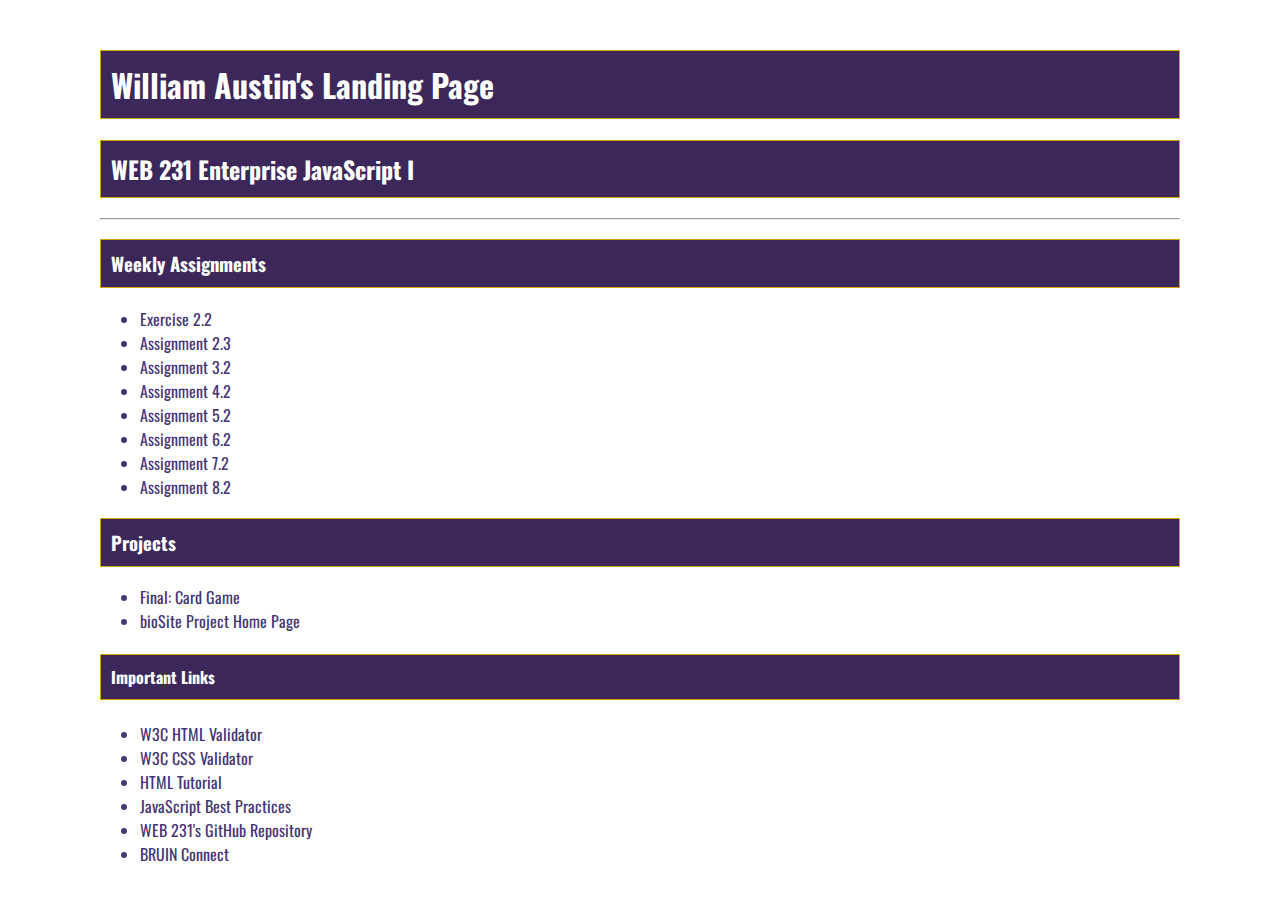
<file: index.html>
<!--
    Title: index.html
    Author: William John Austin
    Date: 01/10/2023
    Description: Landing Page for WEB 231 
-->
<!DOCTYPE html>
<html lang="en">
    <head>
        <title>WEB 231 - Enterprise JavaScript I</title>
        <link href="site.css" type="text/css" rel="stylesheet">
        <link href="https://fonts.googleapis.com/css2?family=Oswald:wght@300;400;500;700&display=swap" rel="stylesheet">
    </head>
<body>
<div id="container">
    <h1>William Austin's Landing Page</h1>
    <h2> WEB 231 Enterprise JavaScript I</h2>
    <hr>
    <h3>Weekly Assignments</h3>
        <ul>
            <li><a href="week-2/Austin-exercise2.html">Exercise 2.2</a></li>
            <li><a href="week-2/Austin-payroll.html">Assignment 2.3</a></li>
            <li><a href="week-3/Austin-temp-conversion.html">Assignment 3.2</a></li>
            <li><a href="week-4/Austin-number-game.html">Assignment 4.2</a></li>
            <li><a href="week-5/Austin-sequence-game.html">Assignment 5.2</a></li>
            <li><a href="week-6/Austin-in-n-out-books.html">Assignment 6.2</a></li>
            <li><a href="week-7/Austin-javazon.html">Assignment 7.2</a></li>
            <li><a href="week-8/Austin-alphabet-game.html">Assignment 8.2</a></li>
        </ul>
    <h3>Projects</h3>
        <ul>
            <li><a href="week-9/Austin-card-game.html">Final: Card Game</a></li>
            <li><a href="../bioSite/index.html">bioSite Project Home Page</a></li>
        </ul>
    <h4>Important Links</h4>
        <ul>
            <li><a href="https://validator.w3.org/">W3C HTML Validator</a></li>
            <li><a href="http://jigsaw.w3.org/css-validator/">W3C CSS Validator</a></li>
            <li><a href="https://www.w3schools.com/html/">HTML Tutorial</a></li>
            <li><a href="https://www.w3schools.com/js/js_best_practices.asp">JavaScript Best Practices</a></li>
            <li><a href="https://github.com/buwebdev/web-231">WEB 231's GitHub Repository</a></li>
            <li><a href="https://bruinconnect.bellevue.edu/">BRUIN Connect</a></li>  
        </ul>
</div>
</body>
</file>
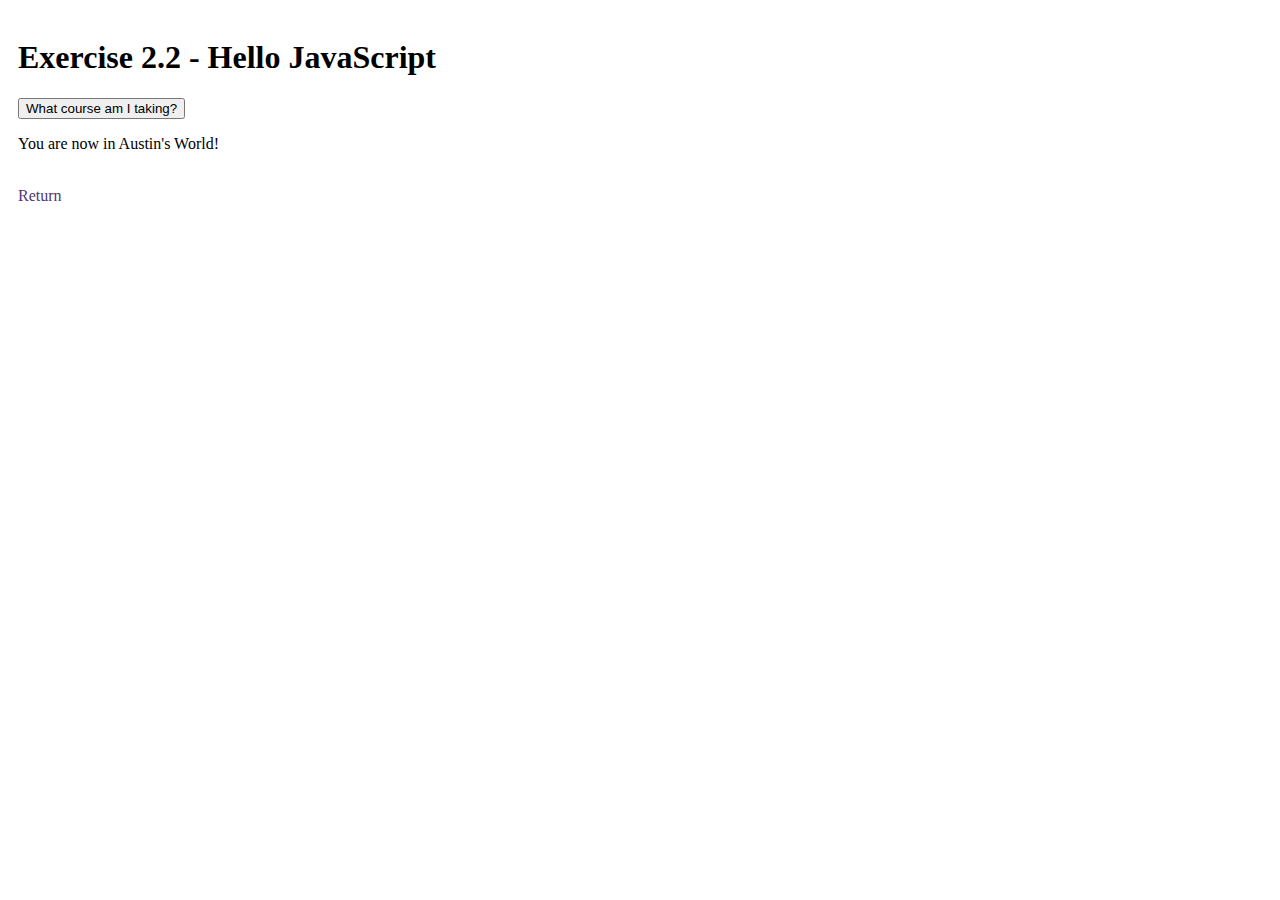
<file: week-2/Austin-exercise2.html>
<!--
    Title: Austin-exercise2.html
    Author: William John Austin
    Date: 01/10/2023
    Description: JavaScript Intro Exercise for Web 231
-->
<!DOCTYPE html>
<html lang="en">

    <head>
        <title>WEB 231 - Enterprise JavaScript I</title>

        <!--CSS stylesheet-->
        <link href="../global.css" type="text/css" rel="stylesheet">

        <!--Font Family-->
        <link href="https://fonts.googleapis.com/css2?family=Oswald:wght@300;400;500;700&display=swap" rel="stylesheet">

    </head>
    <body>
        <div id="container">
            <h1 class="app-header">Exercise 2.2 - Hello JavaScript</h1>

            <!--Button-->
            <button id="btnMyCourse" onclick="myFunction()">What course am I taking?</button><br>
            <script>
                function myFunction() {alert("Web 231 - Enterprise JavaScript I")}
            </script>

            <!--JavaScript Bound Paragraph-->
            <p id="txtMyWorld"></p><br>
            <script>
                document.getElementById("txtMyWorld").innerHTML="You are now in Austin's World!";
            </script>

            <!--Back to Landing-->
            <a href="../index.html" class="return-home">Return</a>
        </div>
    </body>
</html>
</file>
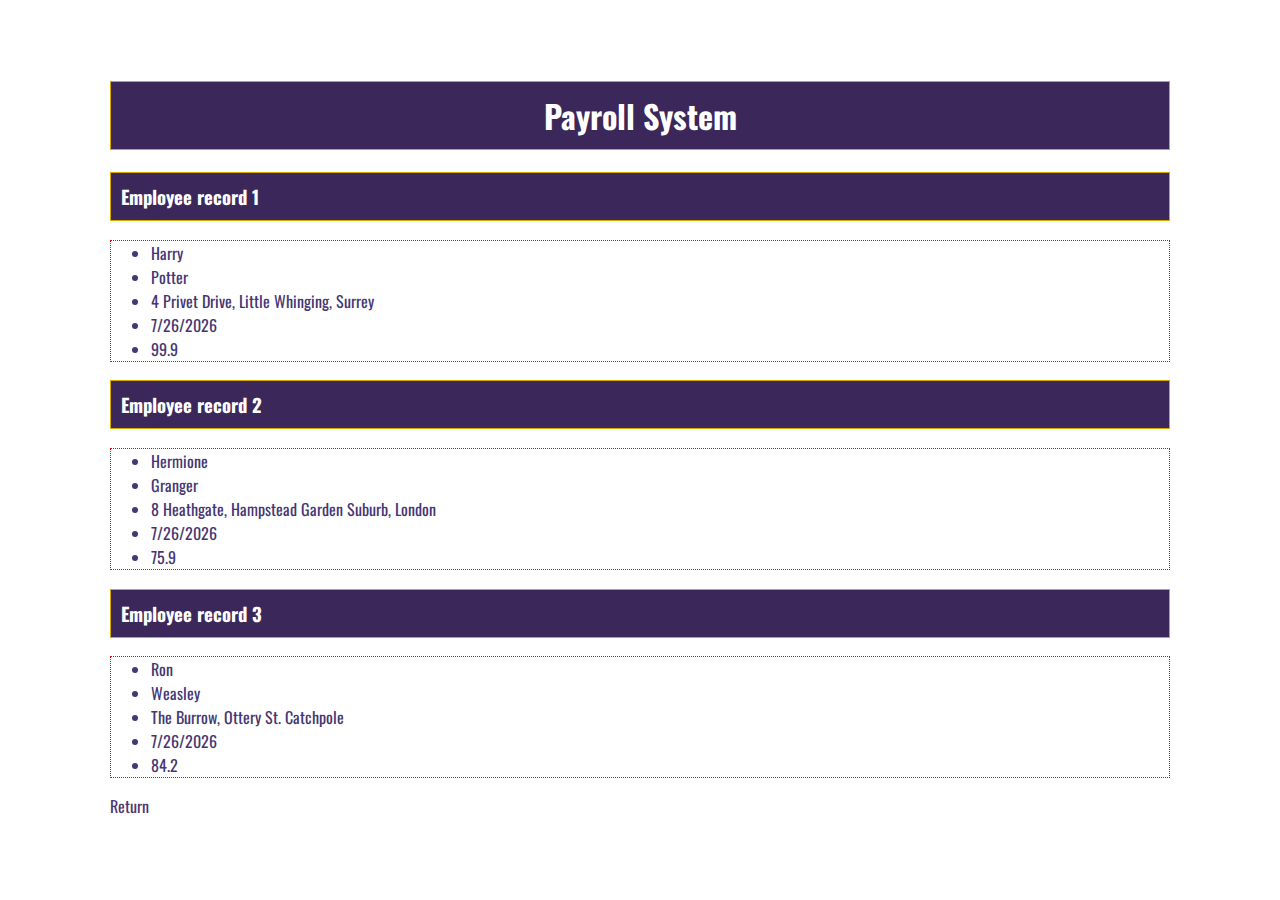
<file: week-2/Austin-payroll.html>
<!--
    Title: payroll.html
    Author: William John Austin
    Date: 01/10/2023
    Description: Payroll Page Exercise for Web 231
-->
<!DOCTYPE html>
    <html lang="en">
        <head>
            <title>WEB 231 - Enterprise JavaScript I</title>

         <!--CSS stylesheets-->
            <link href="../global.css" type="text/css" rel="stylesheet">
            <link href="../site.css" type="text/css" rel="stylesheet">
            <link href="Austin-payroll.css" type="text/css" rel="stylesheet">

         <!--Font Family-->
            <link href="https://fonts.googleapis.com/css2?family=Oswald:wght@300;400;500;700&display=swap" rel="stylesheet">
        </head>
         

        <body>
            <div id="container">
                <h1 class="app-header">Payroll System</h1>
                <h3 id="txtEmployee1">Employee record 1</h3>
                    <ul>
                        <li id="txtFirstNameHarry"></li>
                        <li id="txtLastNamePotter"></li>
                        <li id="txtAddressHarry"></li>
                        <li id="txtHireDateHarry"></li>
                        <li id="txtPayRateHarry"></li>
                    </ul>
                <h3 id="txtEmployee2">Employee record 2</h3>
                    <ul>
                        <li id="txtFirstNameHermione"></li>
                        <li id="txtLastNameGranger"></li>
                        <li id="txtAddressHermione"></li>
                        <li id="txtHireDateHermione"></li>
                        <li id="txtPayRateHermione"></li>
                    </ul>
                <h3 id="txtEmployee3">Employee record 3</h3>
                    <ul>
                        <li id="txtFirstNameRon"></li>
                        <li id="txtLastNameWeasley"></li>
                        <li id="txtAddressRon"></li>
                        <li id="txtHireDateRon"></li>
                        <li id="txtPayRateRon"></li>
                    </ul>

         <!--JavaScript-->
                    <script>

                        // variables
                        let firstName = "Harry";
                        let lastName = "Potter";
                        let address = "4 Privet Drive, Little Whinging, Surrey";
                        let hireDate = new Date().toLocaleDateString("en-US");
                        let payRateTotal = 99.88;
                        let payRate = payRateTotal.toFixed(1);
                        let firstNameHG = "Hermione";
                        let lastNameHG = "Granger";
                        let addressHG = "8 Heathgate, Hampstead Garden Suburb, London";
                        let hireDateHG = new Date().toLocaleDateString("en-US");
                        let payRateTotalHG = 75.86;
                        let payRateHG = payRateTotalHG.toFixed(1);
                        let firstNameRW = "Ron";
                        let lastNameRW = "Weasley";
                        let addressRW = "The Burrow, Ottery St. Catchpole";
                        let hireDateRW = new Date().toLocaleDateString("en-US");
                        let payRateTotalRW = 84.23;
                        let payRateRW = payRateTotalRW.toFixed(1);

                        // output
                        document.getElementById("txtFirstNameHarry").innerHTML=firstName;
                        document.getElementById("txtLastNamePotter").innerHTML=lastName;
                        document.getElementById("txtAddressHarry").innerHTML=address;
                        document.getElementById("txtHireDateHarry").innerHTML=hireDate;
                        document.getElementById("txtPayRateHarry").innerHTML=payRate;
                        document.getElementById("txtFirstNameHermione").innerHTML=firstNameHG;
                        document.getElementById("txtLastNameGranger").innerHTML=lastNameHG;
                        document.getElementById("txtAddressHermione").innerHTML=addressHG;
                        document.getElementById("txtHireDateHermione").innerHTML=hireDateHG;
                        document.getElementById("txtPayRateHermione").innerHTML=payRateHG;
                        document.getElementById("txtFirstNameRon").innerHTML=firstNameRW;
                        document.getElementById("txtLastNameWeasley").innerHTML=lastNameRW;
                        document.getElementById("txtAddressRon").innerHTML=addressRW;
                        document.getElementById("txtHireDateRon").innerHTML=hireDateRW;
                        document.getElementById("txtPayRateRon").innerHTML=payRateRW;
                    </script>

         <!--Back to Landing-->
                <a href="../index.html" class="return-home">Return</a>
            </div>
        </body>
</html>
</file>
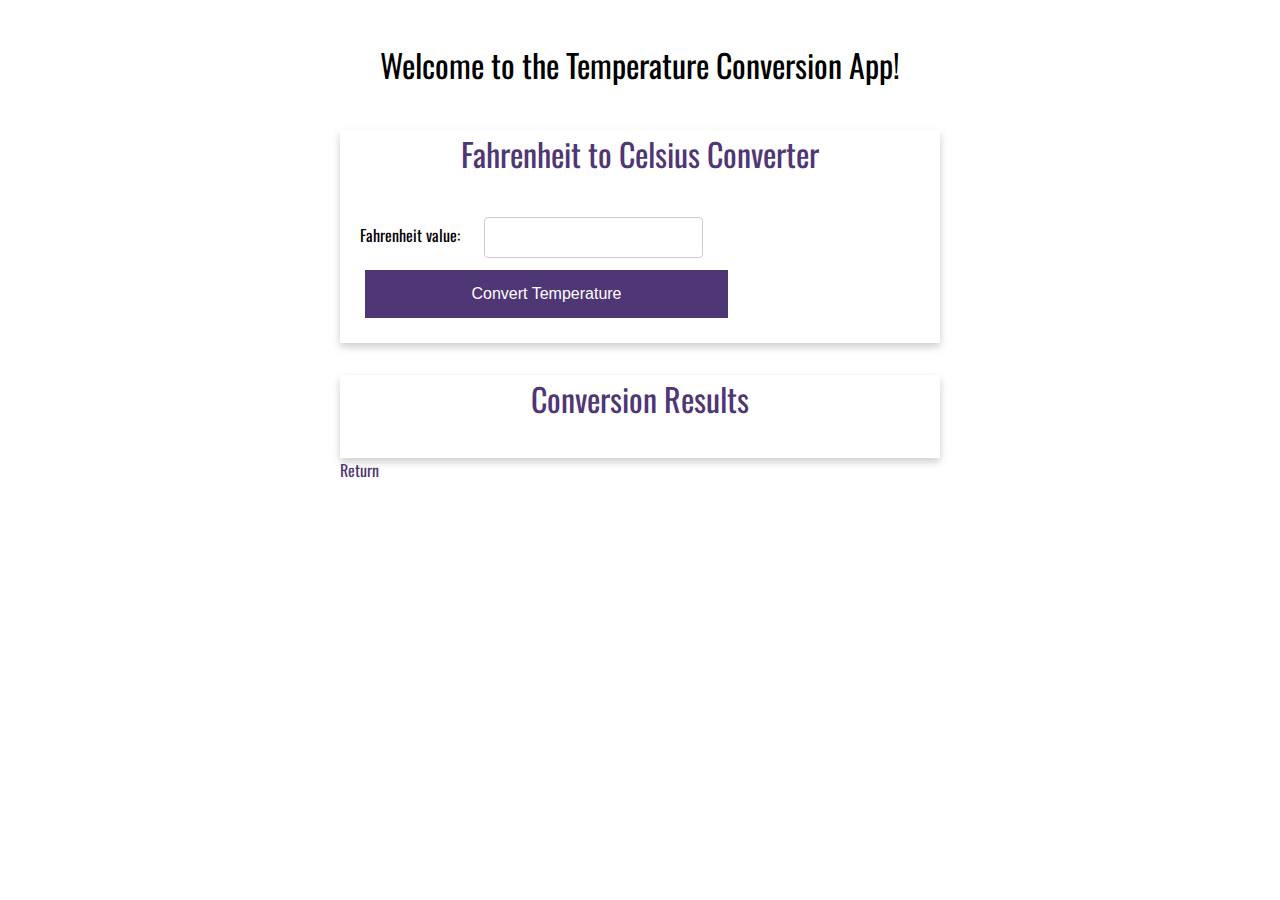
<file: week-3/Austin-temp-conversion.html>
<!--
    Title: temp-conversion.html
    Author: William John Austin
    Date: 01/16/2023
    Description: Temperature Conversion Exercise for Web 231
-->
<!DOCTYPE html>
    <html lang="en">
        <head>
            <title>WEB 231 - Enterprise JavaScript I</title>

         <!--CSS stylesheets-->
            <link href="../global.css" type="text/css" rel="stylesheet">
            <link href="../site.css" type="text/css" rel="stylesheet">
            <link href="Austin-temp-conversion.css" type="text/css" rel="stylesheet">

         <!--Font Family-->
            <link href="https://fonts.googleapis.com/css2?family=Oswald:wght@300;400;500;700&display=swap" rel="stylesheet">
        </head>

        
        <body>
            <div id="container">
                <h1 class="app-header">Welcome to the Temperature Conversion App!</h1>

        <!--First Card:Input (Fahrenheit)-->
                <div id="card">
                    <p id="card-title">Fahrenheit to Celsius Converter</p>
                    <div id="form">
                        <label for="txtFahrenheit" id="form-field">Fahrenheit value:</label>
                        <input type="text" class ="input" id="txtFahrenheit" name="temperature"><br>
                        <button onclick="myFunction()" id="btn">Convert Temperature</button>
                    </div>
                </div>

        <!--Second Card:Output (Celcius)-->
                <div id="card">
                    <p id="card-title">Conversion Results</p>
                    <div id="card-contents"></div>
                </div>

        <!--JavaScript-->
                <script>
                    function myFunction(){

                        //Variables
                        let fahrenheit = document.getElementById("txtFahrenheit").value;
                        let celsius = ((parseFloat(fahrenheit) - 32)/1.8).toFixed(2);

                        //Output
                        document.getElementById("card-contents").innerHTML = celsius
                     }
                </script>

        <!--Back to Landing-->
                <a href="../index.html" class="return-home">Return</a>
            </div>
        </body>
    </html>
</file>
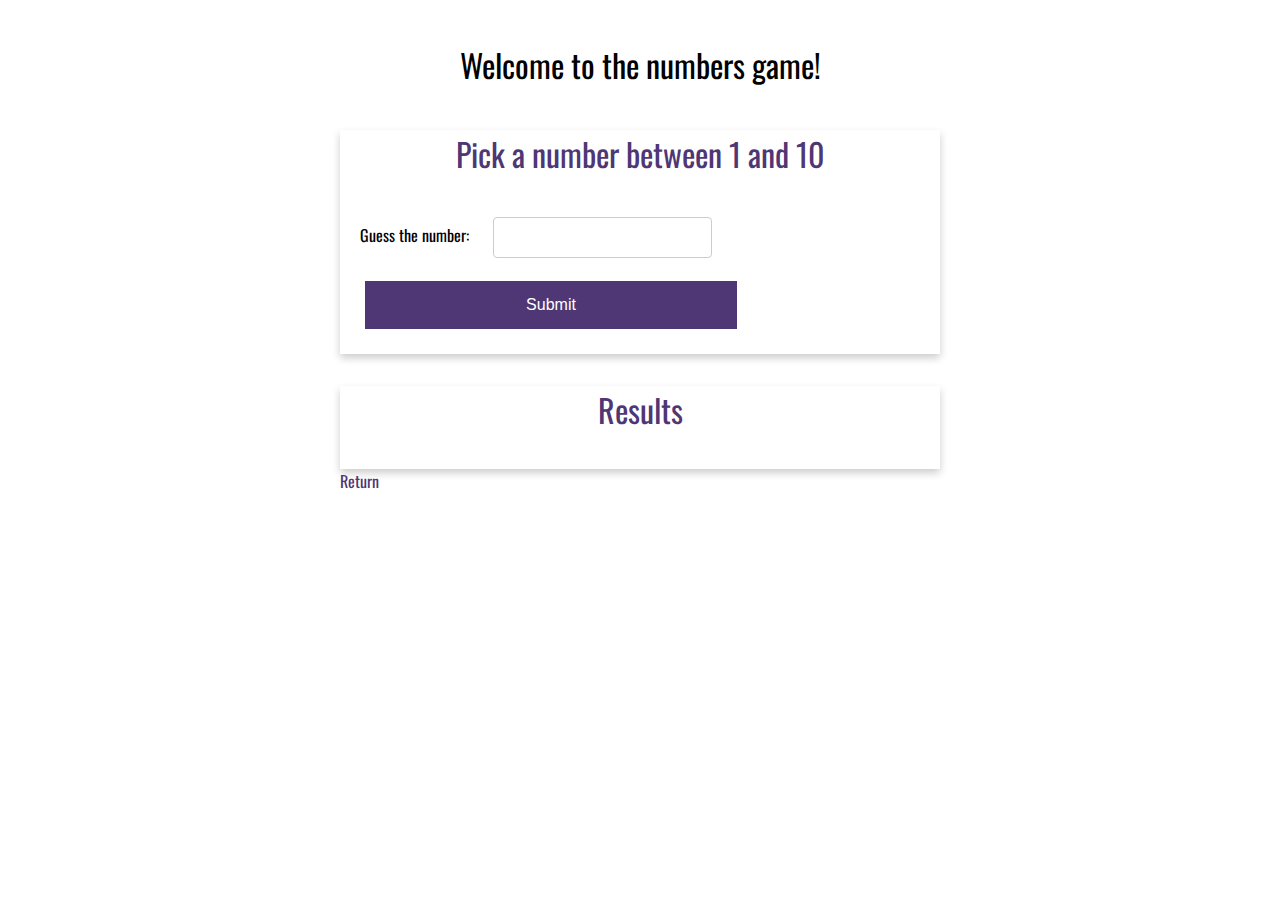
<file: week-4/Austin-number-game.html>
<!--
    Title: Austin-number-game.html
    Author: William John Austin
    Date: 01/24/2023
    Description: Number Game for Web 231
-->
<!DOCTYPE html>
    <html lang="en">
        <head>
            <title>WEB 231 - Enterprise JavaScript I</title>

         <!--CSS stylesheets-->
            <link href="../global.css" type="text/css" rel="stylesheet">
            <link href="../site.css" type="text/css" rel="stylesheet">
            <link href="Austin-number-game.css" type="text/css" rel="stylesheet">

         <!--Font Family-->
            <link href="https://fonts.googleapis.com/css2?family=Oswald:wght@300;400;500;700&display=swap" rel="stylesheet">
        </head>

        <body>
            <div id="container">
                <h1 class="app-header">Welcome to the numbers game!</h1>

        <!--First Card:Input (Guess)-->
                <div id="card">
                    <p id="card-title">Pick a number between 1 and 10</p>
                    <div id="form">
                        <label for="txtMyNumber" id="form-field">Guess the number:</label>
                        <input type="text" class ="input" id="txtMyNumber" name="number"><br>
                        <button onclick="myFunction()" id="btnSubmit">Submit</button>
                    </div>
                </div>

        <!--Second Card:Output (Did you guess correctly?)-->
                <div id="card">
                    <p id="card-title">Results</p>
                    <div id="card-contents"></div>
                </div>

        <!--JavaScript-->
                <script>
                    const rnd = Math.floor ((Math.random() * 10) + 1); //generates a random number between 1 and 10  
                    function myFunction(){

                        //Variables
                        let myNumber = document.getElementById("txtMyNumber").value;
                        let results;
                        if (myNumber>rnd) {
                                results = "The number is less than " + myNumber;
                            }
                        else if (myNumber<rnd) {
                                results = "The number is greater than " + myNumber;
                            }
                        else if (myNumber==rnd) {
                                results = "Congratulations! You picked the correct number"
                            }

                        //Output
                        document.getElementById("card-contents").innerHTML = results
                     }
                </script>

        <!--Back to Landing-->
                <a href="../index.html" class="return-home">Return</a>
            </div>
        </body>
    </html>
</file>
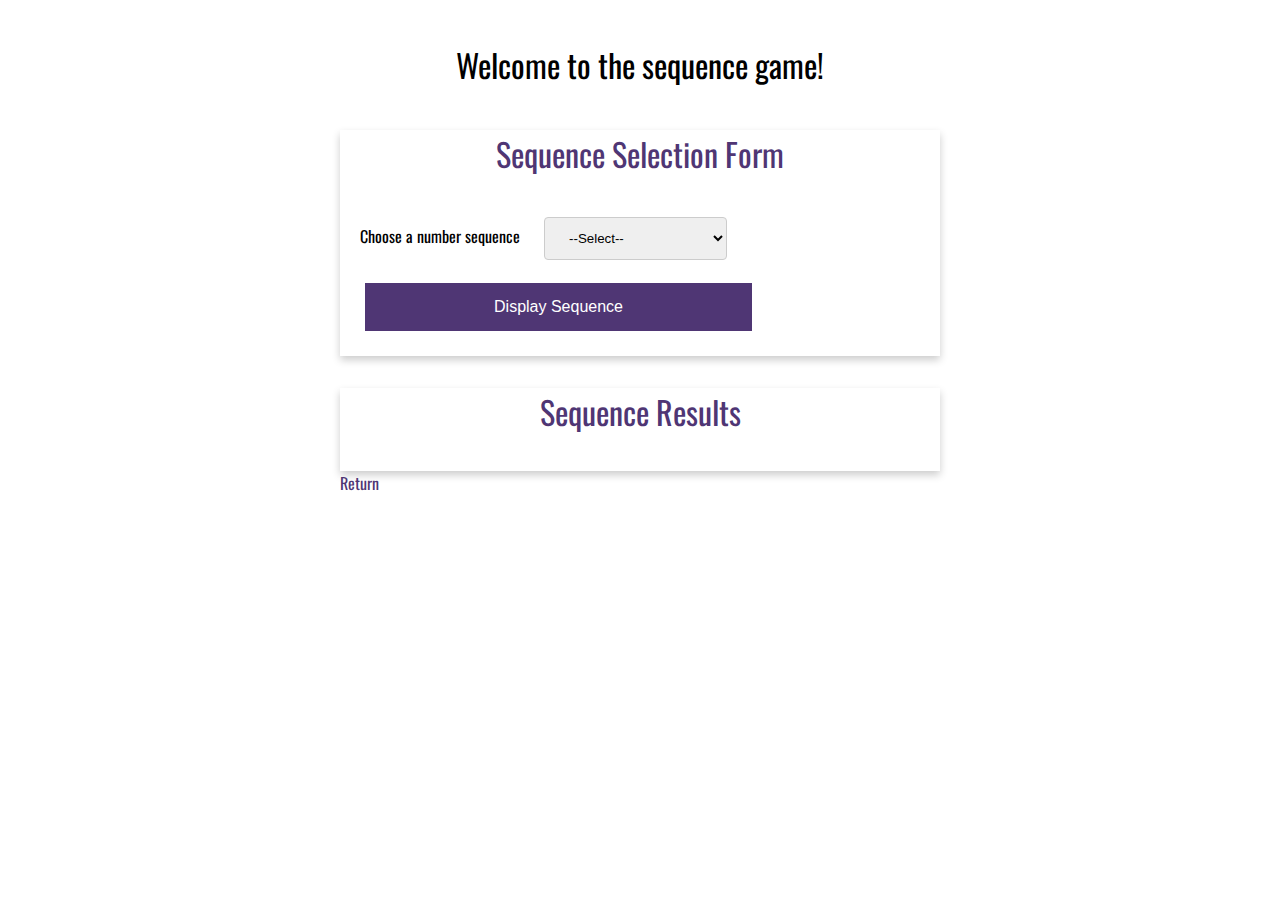
<file: week-5/Austin-sequence-game.html>
<!--
    Title: Austin-sequence-game.html
    Author: William John Austin
    Date: 01/24/2023
    Description: Sequence Game for Web 231
-->
<!DOCTYPE html>
    <html lang="en">
        <head>
            <title>WEB 231 - Enterprise JavaScript I</title>

         <!--CSS stylesheets-->
            <link href="../global.css" type="text/css" rel="stylesheet">
            <link href="../site.css" type="text/css" rel="stylesheet">
            <link href="Austin-sequence-game.css" type="text/css" rel="stylesheet">

         <!--Font Family-->
            <link href="https://fonts.googleapis.com/css2?family=Oswald:wght@300;400;500;700&display=swap" rel="stylesheet">
        </head>

        <body>
            <div id="container">
                <h1 class="app-header">Welcome to the sequence game!</h1>

        <!--First Card:Input (Choose a Sequence)-->
                <div id="card">
                    <p id="card-title">Sequence Selection Form</p>
                    <div id="form">
                        <label for="sequence" id="form-field">Choose a number sequence</label>
                            <select name="sequence" id="sequence" class="drop-down-menu">
                                <option value="select">--Select--</option>
                                <option value="fibonacci">Fibonacci Sequence</option>
                                <option value="even">Even Numbers</option>
                                <option value="odd">Odd Numbers</option>
                            </select>
                        
                        <br>
                        <button id="btnDisplaySequence">Display Sequence</button>
                    </div>
                </div>

        <!--Second Card:Output (Sequence Results)-->
                <div id="card">
                    <p id="card-title">Sequence Results</p>
                    <div id="card-contents"></div>
                </div>

        <!--JavaScript-->
                <script>
                    //Establishing the Button and OnClick Event
                    const element = document.getElementById("btnDisplaySequence");
                    element.addEventListener ("click", myFunction);

                    //How Sequences are Created
                    function myFunction(){
                        let choice=document.getElementById("sequence").value;
                        let message;

                    //Fibonacci
                            if (choice=="fibonacci") {
                                let num1 = 0;
                                let num2 = 1;
                                let next;

                                let fibonacciSequenceText = "";
                                while (num1<40) {
                                    fibonacciSequenceText += num1 + ", ";
                                    next = num1 + num2;
                                    num1=num2;
                                    num2=next;
                                    }
                                message=fibonacciSequenceText.slice(0, -2);
                                }

                    //Evens
                            else if (choice=="even"){
                                let evenSequenceText = "";
                                let i = 0;
                                do {
                                    evenSequenceText += i + ", ";
                                    i+=2;
                                }
                                while (i<20);
                                message = evenSequenceText.slice(0, -2);
                            }

                    //Odds
                            else if (choice=="odd") {
                                let oddSequenceText = "";
                                let i = 1;
                                do {
                                    oddSequenceText += i + ", ";
                                    i+=2;
                                }
                                while (i<20);
                                message=oddSequenceText.slice(0, -2);
                            }

                    //Invalid or No Choice
                            else if (choice=="select") {
                                alert ("Invalid selection, please try again!");
                                message=""
                            }

                    //Output               
                            document.getElementById("card-contents").innerHTML= message;
                        }
                </script>

        <!--Back to Landing-->
                <a href="../index.html" class="return-home">Return</a>
            </div>
        </body>
    </html>
</file>
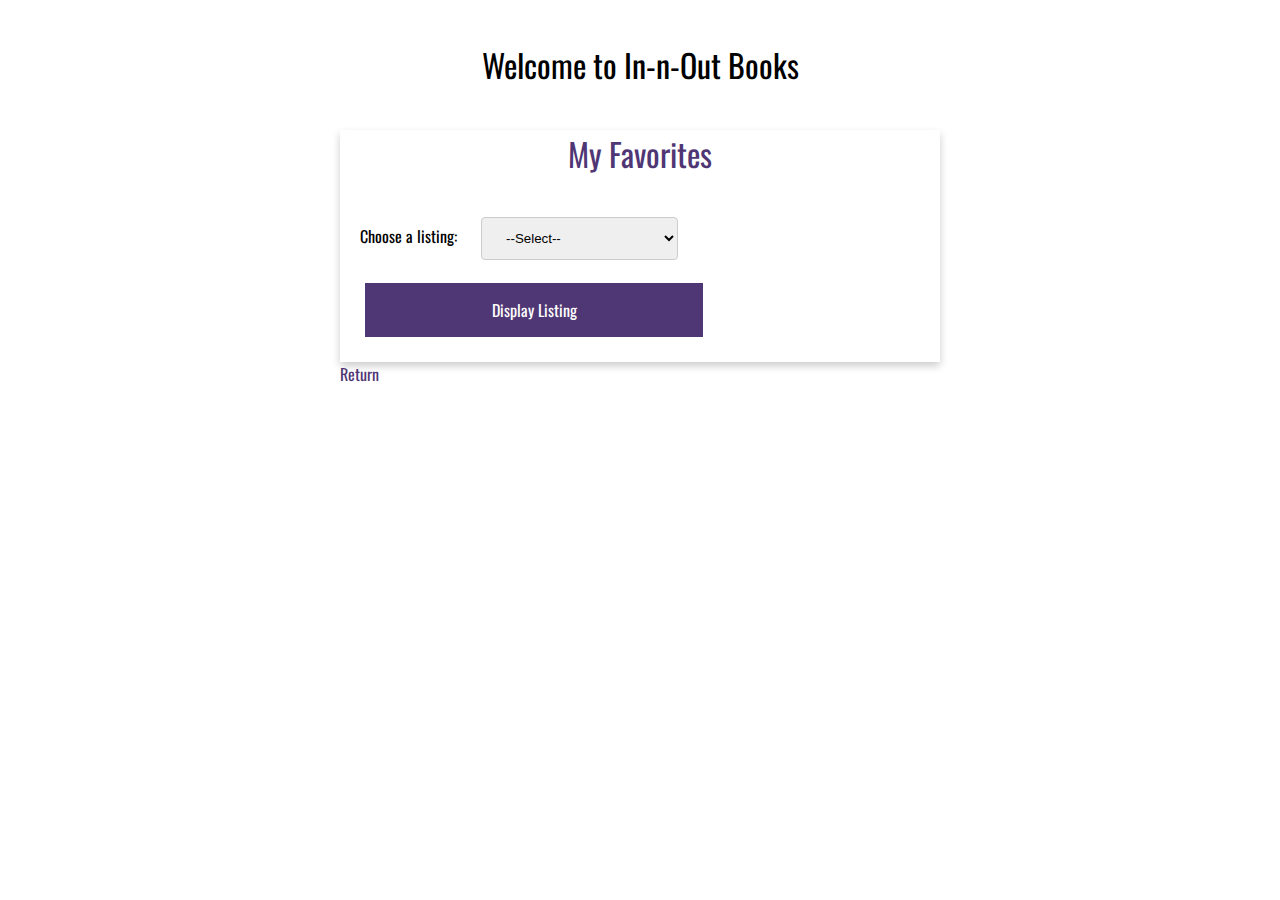
<file: week-6/Austin-in-n-out-books.html>
<!--
    Title: Austin-in-n-out-book.html
    Author: William John Austin
    Date: 02/07/2023
    Description: Book Game for Web 231
-->
<!DOCTYPE html>
    <html lang="en">
        <head>
            <title>WEB 231 - Enterprise JavaScript I</title>

         <!--CSS stylesheets-->
            <link href="../global.css" type="text/css" rel="stylesheet">
            <link href="../site.css" type="text/css" rel="stylesheet">
            <link href="Austin-in-n-out-books.css" type="text/css" rel="stylesheet">

         <!--Font Family-->
            <link href="https://fonts.googleapis.com/css2?family=Oswald:wght@300;400;500;700&display=swap" rel="stylesheet">
        </head>

        <body>
            <div id="container">
                <h1 class="app-header">Welcome to In-n-Out Books</h1>

        <!--First Card:Input (Choose a List)-->
                <div id="card">
                    <p id="card-title">My Favorites</p>
                    <div id="form">
                        <label for="sequence" id="form-field">Choose a listing:</label>
                            <select name="sequence" id="favoriteList" class="drop-down-menu">
                                <option value="select">--Select--</option>
                                <option value="books">Top 3 Favorite Books</option>
                                <option value="authors">Top 3 Favorite Authors</option>
                            </select>
                        
                        <br>
                        <button id="btnDisplayListing">Display Listing</button>
                    </div>
                </div>
        <!--Back to Landing-->
            <a href="../index.html" class="return-home">Return</a>

        <!--Second Card:Output (List Results)-->
        
                <!--Favorite Books List-->
                <div id="favorite-books">
                    <p id="card-title">Top 3 Favorite Books</p>
                    <div id="card-contents">
                        <table>
                            <tr>
                                <th>ISBN</th>
                                <th>Title</th>
                                <th>Pages</th>
                            </tr>
                            <tr>
                                <td id="txtISBN1"></td>
                                <td id="txtTitle1"></td>
                                <td id="txtPages1"></td>
                            </tr>
                            <tr>
                                <td id="txtISBN2"></td>
                                <td id="txtTitle2"></td>
                                <td id="txtPages2"></td>
                            </tr>
                            <tr>
                                <td id="txtISBN3"></td>
                                <td id="txtTitle3"></td>
                                <td id="txtPages3"></td>
                            </tr>
                        </table>
                    </div>
                </div>

                <!--Favorite Authors List-->
                <div id="favorite-authors">
                    <p id="card-title">Top 3 Favorite Authors</p>
                    <div id="card-contents">
                        <table>
                            <tr>
                                <th>Name</th>
                                <th>Genre</th>
                            </tr>
                            <tr>
                                <td id="txtName1"></td>
                                <td id="txtGenre1"></td>
                            </tr>
                            <tr>
                                <td id="txtName2"></td>
                                <td id="txtGenre2"></td>
                            </tr>
                            <tr>
                                <td id="txtName3"></td>
                                <td id="txtGenre3"></td>
                            </tr>
                        </table>
                    </div>
                </div>

        <!--JavaScript-->
                <script>

                    //onload Variable List
                    const book1 = {
                        isbn:"0545582889", 
                        title:"Harry Potter and the Sorcerer's Stone",
                        pages:"336"    
                    }
                    const book2 = {
                        isbn:"0307588364",
                        title:"Gone Girl",
                        pages:"432"
                    }
                    const book3 = {
                        isbn:"0439023528",
                        title:"The Hunger Games",
                        pages:"384"
                    }
                    const author1 = {
                        name:"J.K. Rowling",
                        genre: "Fantasy/Mystery"
                    }
                    const author2 = {
                        name:"Charles Dickens",
                        genre: "Historical Fiction"
                    }
                    const author3 = {
                        name:"Ron Chernow",
                        genre: "Biography"
                    }
                    let books = document.getElementById("favorite-books");
                    let authors = document.getElementById("favorite-authors");

                    books.style.display="none"; //There should be nothing displayed in the second card on page load
                    authors.style.display="none"

                    //Establishing the Button and OnClick Event
                    const element = document.getElementById("btnDisplayListing");
                    element.addEventListener ("click", myFunction);

                    //Lists
                    function myFunction(){
                        let choice=document.getElementById("favoriteList").value;
                        if (choice =="books") {
                            result =
                                books.style.display="block"
                                authors.style.display="none"
                                document.getElementById("txtISBN1").innerHTML=book1.isbn;
                                document.getElementById("txtTitle1").innerHTML=book1.title;
                                document.getElementById("txtPages1").innerHTML=book1.pages;
                                document.getElementById("txtISBN2").innerHTML=book2.isbn;
                                document.getElementById("txtTitle2").innerHTML=book2.title;
                                document.getElementById("txtPages2").innerHTML=book2.pages;
                                document.getElementById("txtISBN3").innerHTML=book3.isbn;
                                document.getElementById("txtTitle3").innerHTML=book3.title;
                                document.getElementById("txtPages3").innerHTML=book3.pages;
                        }
                        else if (choice=="authors") {
                            result =
                                authors.style.display="block";
                                books.style.display="none";
                                document.getElementById("txtName1").innerHTML=author1.name;
                                document.getElementById("txtGenre1").innerHTML=author1.genre;
                                document.getElementById("txtName2").innerHTML=author2.name;
                                document.getElementById("txtGenre2").innerHTML=author2.genre;
                                document.getElementById("txtName3").innerHTML=author3.name;
                                document.getElementById("txtGenre3").innerHTML=author3.genre
                        }
                        else if (choice=="select"){
                            result =
                            books.style.display="none";
                            authors.style.display="none"
                        }
                    }
                </script>
            </div>
        </body>
    </html>
</file>
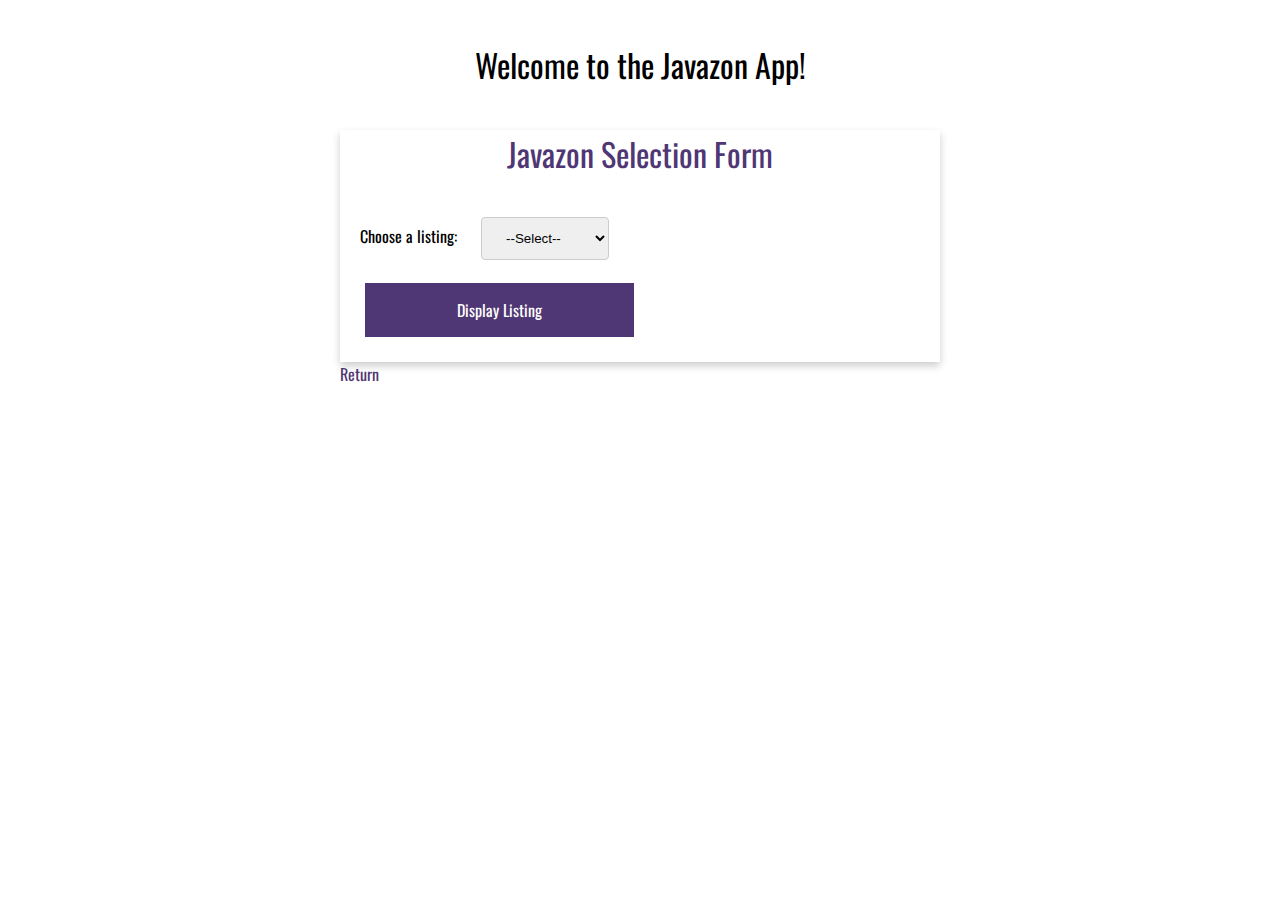
<file: week-7/Austin-javazon.html>
<!--
    Title: Austin-javazon.html
    Author: William John Austin
    Date: 02/17/2023
    Description: Javazon App for Web 231
-->
<!DOCTYPE html>
    <html lang="en">
        <head>
            <title>WEB 231 - Enterprise JavaScript I</title>

         <!--CSS stylesheets-->
            <link href="../global.css" type="text/css" rel="stylesheet">
            <link href="../site.css" type="text/css" rel="stylesheet">
            <link href="Austin-javazon.css" type="text/css" rel="stylesheet">

         <!--Font Family-->
            <link href="https://fonts.googleapis.com/css2?family=Oswald:wght@300;400;500;700&display=swap" rel="stylesheet">
        </head>

        <body>
            <div id="container">
                <h1 class="app-header">Welcome to the Javazon App!</h1>

        <!--First Card:Input (Choose a List)-->
                <div id="card">
                    <p id="card-title">Javazon Selection Form</p>
                    <div id="form">
                        <label for="listing" id="form-field">Choose a listing:</label>
                            <select name="listing" id="listing" class="drop-down-menu">
                                <option value="select">--Select--</option>
                                <option value="products">Products</option>
                                <option value="services">Services</option>
                                <option value="employees">Employees</option>
                            </select>
                        
                        <br>
                        <button id="btnDisplayListing">Display Listing</button>
                    </div>
                </div>
        <!--Back to Landing-->
            <a href="../index.html" class="return-home">Return</a>

        <!--Second Card:Output (List Results)-->

                <div id="products">
                    <p id="card-title">Javazon Products</p>
                    <div id="card-contents">
                        <table>
                            <tr>
                                <th>Product ID</th>
                                <th>Description</th>
                                <th>Price</th>
                                <th>Quantity</th>
                                <th>Total Value</th>
                            </tr>
                            <tr>
                                <td id="txtProductId1"></td>
                                <td id="txtDescription1"></td>
                                <td id="txtPrice1"></td>
                                <td id="txtQuantity1"></td>
                                <td id="txtTotalValue1"></td>
                            </tr>
                            <tr>
                                <td id="txtProductId2"></td>
                                <td id="txtDescription2"></td>
                                <td id="txtPrice2"></td>
                                <td id="txtQuantity2"></td>
                                <td id="txtTotalValue2"></td>
                            </tr>
                            <tr>
                                <td id="txtProductId3"></td>
                                <td id="txtDescription3"></td>
                                <td id="txtPrice3"></td>
                                <td id="txtQuantity3"></td>
                                <td id="txtTotalValue3"></td>
                            </tr>
                            <tr>
                                <td id="txtProductId4"></td>
                                <td id="txtDescription4"></td>
                                <td id="txtPrice4"></td>
                                <td id="txtQuantity4"></td>
                                <td id="txtTotalValue4"></td>
                            </tr>
                            <tr>
                                <td id="txtProductId5"></td>
                                <td id="txtDescription5"></td>
                                <td id="txtPrice5"></td>
                                <td id="txtQuantity5"></td>
                                <td id="txtTotalValue5"></td>
                            </tr>
                        </table>
                    </div>
                </div>

                <div id="services">
                    <p id="card-title">Javazon Services</p>
                    <div id="card-contents">
                        <table>
                            <tr>
                                <th>Service ID</th>
                                <th>Description</th>
                                <th>Hourly Rate</th>
                                <th>Minimum Billable hours</th>
                            </tr>
                            <tr>
                                <td id="txtServiceId1"></td>
                                <td id="txtServiceDescription1"></td>
                                <td id="txtHourlyRate1"></td>
                                <td id="txtMin1"></td>
                            </tr>
                            <tr>
                                <td id="txtServiceId2"></td>
                                <td id="txtServiceDescription2"></td>
                                <td id="txtHourlyRate2"></td>
                                <td id="txtMin2"></td>
                            </tr>
                            <tr>
                                <td id="txtServiceId3"></td>
                                <td id="txtServiceDescription3"></td>
                                <td id="txtHourlyRate3"></td>
                                <td id="txtMin3"></td>
                            </tr>
                        </table>
                    </div>
                </div>

                <div id="employees">
                    <p id="card-title">Javazon Employees</p>
                    <div id="card-contents">
                        <table>
                            <tr>
                                <th>Employee ID</th>
                                <th>Last Name</th>
                                <th>First Name</th>
                                <th>Salary</th>
                            </tr>
                            <tr>
                                <td id="txtEmployeeId1"></td>
                                <td id="txtLastName1"></td>
                                <td id="txtFirstName1"></td>
                                <td id="txtSalary1"></td>
                            </tr>
                            <tr>
                                <td id="txtEmployeeId2"></td>
                                <td id="txtLastName2"></td>
                                <td id="txtFirstName2"></td>
                                <td id="txtSalary2"></td>
                            </tr>
                            <tr>
                                <td id="txtEmployeeId3"></td>
                                <td id="txtLastName3"></td>
                                <td id="txtFirstName3"></td>
                                <td id="txtSalary3"></td>
                            </tr>
                            <tr>
                                <td id="txtEmployeeId4"></td>
                                <td id="txtLastName4"></td>
                                <td id="txtFirstName4"></td>
                                <td id="txtSalary4"></td>
                            </tr>
                            <tr>
                                <td id="txtEmployeeId5"></td>
                                <td id="txtLastName5"></td>
                                <td id="txtFirstName5"></td>
                                <td id="txtSalary5"></td>
                            </tr>
                        </table>
                    </div>
                </div>

        <!--JavaScript-->
                <script>

                    //Classes
                    class Product {
                        constructor (id, description, price, quantity) {
                            this.id = id;
                            this.description = description;
                            this.price = price.toFixed(2);
                            this.quantity = quantity;
                            this.totalValue = (quantity*price).toFixed(2)  
                        }

                    }
                    class Service {
                        constructor(id, description, hourlyRate, min){
                           this.id = id;
                           this.description = description;
                           this.hourlyRate = hourlyRate.toFixed(2)  ;
                           this.min = min;
                        }
                    }
                    class Employee {
                        constructor (id, firstName, lastName, salary) {
                            this.id = id;
                            this.firstName = firstName;
                            this.lastName = lastName;
                            this.salary = salary.toFixed(2)                    
                        }
                    }

                    //Variable List

                    let myProduct1 = new Product (145676,"JavaScript Mug", 19.99, 50);
                    let myProduct2 = new Product (145677,"JavaScript T-Shirt", 25.00, 10);
                    let myProduct3 = new Product (145678,"JavaScript Sweat Shirt", 49.00, 3);
                    let myProduct4 = new Product (145679,"JavaScript Socks", 15.00, 5);
                    let myProduct5 = new Product (145680,"JavaScript Jacket", 86.75, 12);
                    let myService1 = new Service (100, "Website Design", 150.00, 25);
                    let myService2 = new Service (101, "DevOps Consulting", 125.00, 50);
                    let myService3 = new Service (102, "Database Design", 125.00, 15);
                    let myEmployee1 = new Employee (7189, "Patti", "LuPone", 40.00);
                    let myEmployee2 = new Employee (7190, "Sutton", "Foster", 38.50);
                    let myEmployee3 = new Employee (7191, "Audra", "MacDonald", 42.75);
                    let myEmployee4 = new Employee (7192, "Raul", "Esparza", 29.99);
                    let myEmployee5 = new Employee (7193, "Kelli", "O'Hara", 38.50);

                    let products = document.getElementById ("products")
                    let services = document.getElementById ("services")
                    let employees = document.getElementById ("employees")

                    //Initial Styling

                    products.style.display="none";
                    services.style.display="none";
                    employees.style.display="none";

                    //Button

                    const element = document.getElementById("btnDisplayListing");
                    element.addEventListener ("click", myFunction);

                    //Lists
                    function myFunction(){
                        let choice=document.getElementById("listing").value;
                    
                    switch (choice){
                        case "products":
                                products.style.display="block";
                                services.style.display="none";
                                employees.style.display ="none";
                                document.getElementById("txtProductId1").innerHTML=myProduct1.id;
                                document.getElementById("txtDescription1").innerHTML=myProduct1.description;
                                document.getElementById("txtPrice1").innerHTML=myProduct1.price;
                                document.getElementById("txtQuantity1").innerHTML=myProduct1.quantity;
                                document.getElementById("txtTotalValue1").innerHTML=myProduct1.totalValue;
                                document.getElementById("txtProductId2").innerHTML=myProduct2.id;
                                document.getElementById("txtDescription2").innerHTML=myProduct2.description;
                                document.getElementById("txtPrice2").innerHTML=myProduct2.price;
                                document.getElementById("txtQuantity2").innerHTML=myProduct2.quantity;
                                document.getElementById("txtTotalValue2").innerHTML=myProduct2.totalValue;
                                document.getElementById("txtProductId3").innerHTML=myProduct3.id;
                                document.getElementById("txtDescription3").innerHTML=myProduct3.description;
                                document.getElementById("txtPrice3").innerHTML=myProduct3.price;
                                document.getElementById("txtQuantity3").innerHTML=myProduct3.quantity;
                                document.getElementById("txtTotalValue3").innerHTML=myProduct3.totalValue;
                                document.getElementById("txtProductId4").innerHTML=myProduct4.id;
                                document.getElementById("txtDescription4").innerHTML=myProduct4.description;
                                document.getElementById("txtPrice4").innerHTML=myProduct4.price;
                                document.getElementById("txtQuantity4").innerHTML=myProduct4.quantity;
                                document.getElementById("txtTotalValue4").innerHTML=myProduct4.totalValue;
                                document.getElementById("txtProductId5").innerHTML=myProduct5.id;
                                document.getElementById("txtDescription5").innerHTML=myProduct5.description;
                                document.getElementById("txtPrice5").innerHTML=myProduct5.price;
                                document.getElementById("txtQuantity5").innerHTML=myProduct5.quantity;
                                document.getElementById("txtTotalValue5").innerHTML=myProduct5.totalValue;
                           break;
                        case "services":
                                products.style.display="none";
                                services.style.display="block";
                                employees.style.display ="none";
                                document.getElementById("txtServiceId1").innerHTML=myService1.id;
                                document.getElementById("txtServiceDescription1").innerHTML=myService1.description;
                                document.getElementById("txtHourlyRate1").innerHTML=myService1.hourlyRate;
                                document.getElementById("txtMin1").innerHTML=myService1.min;
                                document.getElementById("txtServiceId2").innerHTML=myService2.id;
                                document.getElementById("txtServiceDescription2").innerHTML=myService2.description;
                                document.getElementById("txtHourlyRate2").innerHTML=myService2.hourlyRate;
                                document.getElementById("txtMin2").innerHTML=myService2.min;
                                document.getElementById("txtServiceId3").innerHTML=myService3.id;
                                document.getElementById("txtServiceDescription3").innerHTML=myService3.description;
                                document.getElementById("txtHourlyRate3").innerHTML=myService3.hourlyRate;
                                document.getElementById("txtMin3").innerHTML=myService3.min;
                            break;
                        case "employees": 
                                products.style.display="none";
                                services.style.display="none";
                                employees.style.display ="block";
                                document.getElementById("txtEmployeeId1").innerHTML=myEmployee1.id;
                                document.getElementById("txtLastName1").innerHTML=myEmployee1.lastName;
                                document.getElementById("txtFirstName1").innerHTML=myEmployee1.firstName;
                                document.getElementById("txtSalary1").innerHTML=myEmployee1.salary;
                                document.getElementById("txtEmployeeId2").innerHTML=myEmployee2.id;
                                document.getElementById("txtLastName2").innerHTML=myEmployee2.lastName;
                                document.getElementById("txtFirstName2").innerHTML=myEmployee2.firstName;
                                document.getElementById("txtSalary2").innerHTML=myEmployee2.salary;
                                document.getElementById("txtEmployeeId3").innerHTML=myEmployee3.id;
                                document.getElementById("txtLastName3").innerHTML=myEmployee3.lastName;
                                document.getElementById("txtFirstName3").innerHTML=myEmployee3.firstName;
                                document.getElementById("txtSalary3").innerHTML=myEmployee3.salary;   
                                document.getElementById("txtEmployeeId4").innerHTML=myEmployee4.id;
                                document.getElementById("txtLastName4").innerHTML=myEmployee4.lastName;
                                document.getElementById("txtFirstName4").innerHTML=myEmployee4.firstName;
                                document.getElementById("txtSalary4").innerHTML=myEmployee4.salary;
                                document.getElementById("txtEmployeeId5").innerHTML=myEmployee5.id;
                                document.getElementById("txtLastName5").innerHTML=myEmployee5.lastName;
                                document.getElementById("txtFirstName5").innerHTML=myEmployee5.firstName;
                                document.getElementById("txtSalary5").innerHTML=myEmployee5.salary;
                                break;
                        default:
                                products.style.display="none";
                                services.style.display="none";
                                employees.style.display ="none";
                    }
                }
                </script>
            </div>
        </body>
    </html>
</file>
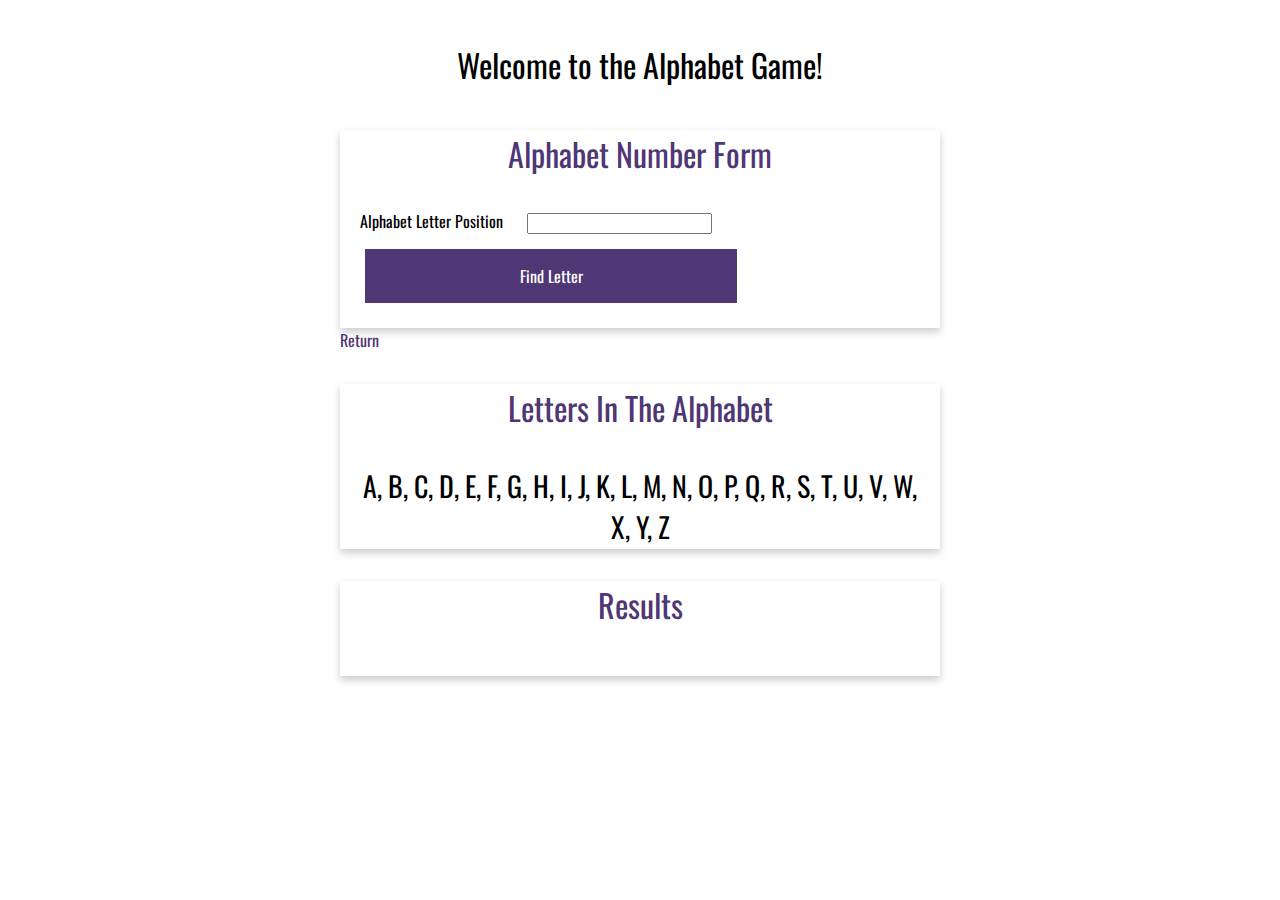
<file: week-8/Austin-alphabet-game.html>
<!--
    Title: Austin-alphabet-game.html
    Author: William John Austin
    Date: 02/22/2023
    Description: Alphabet Game for Web 231
-->
<!DOCTYPE html>
    <html lang="en">
        <head>
            <title>WEB 231 - Enterprise JavaScript I</title>

         <!--CSS stylesheets-->
            <link href="../global.css" type="text/css" rel="stylesheet">
            <link href="../site.css" type="text/css" rel="stylesheet">
            <link href="Austin-alphabet-game.css" type="text/css" rel="stylesheet">

         <!--Font Family-->
            <link href="https://fonts.googleapis.com/css2?family=Oswald:wght@300;400;500;700&display=swap" rel="stylesheet">
        </head>

        <body>
            <div id="container">
                <h1 class="app-header">Welcome to the Alphabet Game!</h1>

        <!--First Card:Input (Pick a Letter Position)-->
                <div id="card">
                    <p id="card-title">Alphabet Number Form</p>
                    <div id="form">
                        <label for="txtPosition" id="form-field">Alphabet Letter Position</label>
                            <input type="text" class="txtPosition" id="txtPosition">
                        
                        <br>
                        <button id="btnFindLetter">Find Letter</button>
                    </div>
                </div>
        <!--Back to Landing-->
            <a href="../index.html" class="return-home">Return</a>

        <!--Second Card:Alphabet-->

                <div id="alphabet">
                    <p id="card-title">Letters in the Alphabet</p>
                    <div id="card-contents-1">

                    </div>
                </div>
        <!--Third Card:Output (Letter Position)-->
                <div id="results">
                    <p id="card-title">Results</p>
                    <div id="card-contents-2">

                    </div>
                </div>

        <!--JavaScript-->
                <script>

                    //Variable List
                    const alphabet = [" A", " B", " C", " D", " E", " F", " G", " H", " I", " J", " K", " L", " M", " N",
                                         " O", " P", " Q", " R", " S", " T", " U", " V", " W", " X", " Y", " Z"];

                    let alphabetOutput = ""; 
                    for (let x in alphabet) {
                        alphabetOutput += alphabet[x]+ ", "; 
                    }

                    document.getElementById("card-contents-1").innerHTML=alphabetOutput.slice(0, -2); //Get rid of trailing comma

                    //Button
                    const element = document.getElementById("btnFindLetter");
                    element.addEventListener ("click", alphabetFunction);


                    function alphabetFunction(){
                        let pos = document.getElementById("txtPosition").value;
                        let letter = alphabet[pos-1];
                        if (letter===undefined) {
                            result = "There are not " + pos + " letters in the alphabet";
                        }
                        else {
                            result = letter + " is at position " + pos + " in the alphabet";
                        }
                        document.getElementById("card-contents-2").innerHTML=result
                    }


                </script>
            </div>
        </body>
    </html>
</file>
<file: site.css>
/**
    Title: site.css
    Author: William John Austin
    Date: 01/10/2023
    Description: Additional Styling for Global Web 231 Site
*/
body{
    margin: 0;
    font-family: "Oswald", Verdana, Arial, sans-serif;
}
h1, h2, h3, h4 {
    background-color: #3C275A;
    color:white;
    border: 1px solid #D6A800;
    padding: 10px;
}
#container {
    margin-top: 50px;
    margin-left: 100px;
    margin-right: 100px;
}
li{
    color: #453674;
}
a{
    text-decoration:none;
    color: #453674;
}
a:hover{
    background-color: #D6A800;
    color:#4F3674;
}
a:visited{
    color:#3C275A;
}
</file>
<file: global.css>
/**
    Title: global.css
    Author: William John Austin
    Date: 01/10/2023
    Description: Styling for Global WEB 231 Site
*/
#card{
    box-shadow: 0 4px 8px 0 rgba(0,0,0,0.2);
    transition: 0.3s;
}
#favorite-books{
    box-shadow: 0 4px 8px 0 rgba(0,0,0,0.2);
    transition: 0.3s;
}
#favorite-authors {
    box-shadow: 0 4px 8px 0 rgba(0,0,0,0.2);
    transition: 0.3s;
}
#container {
    padding: 10px;
}
#card-example {
    width:600px;
    margin: 3% auto 0;
}
#card-title{
    text-align: center;
    font-size: 2em;
    color: #4f3674;
    font-weight: 400;
}
#card-contents{
    padding: 2px 16px;
}
#card:hover{
    box-shadow: 0 8px 16px 0 rgba(0,0,0,0.2);
}
#btn{
    border: none;
    text-align: center;
    text-decoration: none;
    display: inline-block;
    font-size: 16px;
    margin: 4px 2px;
    cursor: pointer;
    padding: 15px 32px;
    background-color: #4f3674;
    color: white;
    width: 100%;
}
.btn-primary {
    background-color: #4F3674;
    color: #fff;
}
.btn-primary:hover {
    background-color: #D6A800;
    color: #4F3674;
}
.input {
    padding: 12px 20px;
    margin: 8px 0;
    display: inline-block;
    border: 1px solid #ccc;
    border-radius: 4px;
    box-sizing: border-box;
}
.full-width {
    width: 100%;
}
#form {
    display: inline-block;
    grid-template-columns: auto;
}
#form-field{
    padding: 20px;
}
#form-example {
    width:600px;
    margin: 3% auto 0;
}
#form-results-example {
    width: 600px;
    margin: 3% auto 0;
}
.return-home{
    color: #4F3674;
    text-decoration: none;
}
.return-home:hover{
    background-color: #D6A800;
    color: #4f3674;
}
.return-home:visited {
    color: #3c275A;
}
.drop-down-menu {
    padding: 12px 20px;
    margin: 8px 0;
    display: inline-block;
    border: 1px solid #ccc;
    border-radius: 4px;
    box-sizing: border-box;
}
</file>
<file: week-2/Austin-payroll.css>
/**
    Title: payroll.css
    Author: William John Austin
    Date: 01/10/2023
    Description: Styling for payroll.html
*/
ul{
    border: dotted 1px red;
}
.app-header{
    text-align: center;
}
</file>
<file: week-3/Austin-temp-conversion.css>
#container {
    width: 600px;
    margin: 0 auto;
}
#btn {
    margin-left: 25px;
    margin-bottom: 25px;
}
#btn:hover {
        background-color: #D6A800;
        color: #4F3674;
}
.app-header{
    text-align: center;
    color: black;
    background-color: white;
    border: none;
    font-weight: normal;
}
#card-contents {
    text-align: center;
    font-size: 28px;

}
</file>
<file: week-4/Austin-number-game.css>
#container {
    width: 600px;
    margin: 0 auto;
}
#btnSubmit {
    margin-left: 25px;
    margin-bottom: 25px;
    margin-top: 15px;
    border: none;
    text-align: center;
    text-decoration: none;
    display: inline-block;
    font-size: 16px;
    cursor: pointer;
    padding: 15px 32px;
    background-color: #4f3674;
    color: white;
    width: 100%;
}
#btnSubmit:hover {
        background-color: #D6A800;
        color: #4F3674;
}
.app-header{
    text-align: center;
    color: black;
    background-color: white;
    border: none;
    font-weight: normal;
}
#card-contents {
    text-align: center;
    font-size: 28px;

}
</file>
<file: week-5/Austin-sequence-game.css>
/**
    Title: Austin-sequence-game.css
    Author: William John Austin
    Date: 01/10/2023
    Description: Styling for Sequence Game
*/
#container {
    width: 600px;
    margin: 0 auto;
}
#btnDisplaySequence {
    margin-left: 25px;
    margin-bottom: 25px;
    margin-top: 15px;
    border: none;
    text-align: center;
    text-decoration: none;
    display: inline-block;
    font-size: 16px;
    cursor: pointer;
    padding: 15px 32px;
    background-color: #4f3674;
    color: white;
    width: 100%;
}
#btnDisplaySequence:hover {
        background-color: #D6A800;
        color: #4F3674;
}
.app-header{
    text-align: center;
    color: black;
    background-color: white;
    border: none;
    font-weight: normal;
}
#card-contents {
    text-align: center;
    font-size: 28px;
}
</file>
<file: week-6/Austin-in-n-out-books.css>
/**
    Title: Austin-in-n-out-books.css
    Author: William John Austin
    Date: 02/07/2023
    Description: Styling for Book Game
*/
#container {
    width: 600px;
    margin: 0 auto;
}
#btnDisplayListing {
    margin-left: 25px;
    margin-bottom: 25px;
    margin-top: 15px;
    border: none;
    text-align: center;
    text-decoration: none;
    display: inline-block;
    font-size: 16px;
    cursor: pointer;
    padding: 15px 32px;
    background-color: #4f3674;
    color: white;
    width: 100%;
    font-family: "Oswald", Verdana, Arial, sans-serif;
}
#btnDisplayListing:hover {
        background-color: #D6A800;
        color: #4F3674;
}
.app-header{
    text-align: center;
    color: black;
    background-color: white;
    border: none;
    font-weight: normal;
}
table {
    width: 100%;
    margin-bottom: 30px;
}
table, td, th {
    border: 1px solid #ddd;
    text-align: left;
    border-collapse: collapse;
}
th {
    padding-top:12px;
    padding-bottom: 12px;
    background-color: #4F3674;
    color: white;
}
th, td {
    padding: 10px;

}
tr:hover {
    background-color: #D6A800;
    color: #4F3674;
    cursor: pointer;
}
</file>
<file: week-7/Austin-javazon.css>
/**
    Title: Austin-javazon.css
    Author: William John Austin
    Date: 02/17/2023
    Description: Styling for Javazon App
*/
#container {
    width: 600px;
    margin: 0 auto;
}
#services{
    box-shadow: 0 4px 8px 0 rgba(0,0,0,0.2);
    transition: 0.3s;
}
#employees {
    box-shadow: 0 4px 8px 0 rgba(0,0,0,0.2);
    transition: 0.3s;
}
#products { 
    box-shadow: 0 4px 8px 0 rgba(0,0,0,0.2);
    transition: 0.3s;
}
#btnDisplayListing {
    margin-left: 25px;
    margin-bottom: 25px;
    margin-top: 15px;
    border: none;
    text-align: center;
    text-decoration: none;
    display: inline-block;
    font-size: 16px;
    cursor: pointer;
    padding: 15px 32px;
    background-color: #4f3674;
    color: white;
    width: 100%;
    font-family: "Oswald", Verdana, Arial, sans-serif;
}
#btnDisplayListing:hover {
        background-color: #D6A800;
        color: #4F3674;
}
.app-header{
    text-align: center;
    color: black;
    background-color: white;
    border: none;
    font-weight: normal;
}
table {
    width: 100%;
    margin-bottom: 30px;
}
table, td, th {
    border: 1px solid #ddd;
    text-align: left;
    border-collapse: collapse;
}
th {
    padding-top:12px;
    padding-bottom: 12px;
    background-color: #4F3674;
    color: white;
}
th, td {
    padding: 10px;

}
tr:hover {
    background-color: #D6A800;
    color: #4F3674;
    cursor: pointer;
}
</file>
<file: week-8/Austin-alphabet-game.css>
/**
    Title: Austin-alphabet-game.css
    Author: William John Austin
    Date: 02/22/2023
    Description: Styling for Alphabet Game
*/
#container {
    width: 600px;
    margin: 0 auto;
}
#btnFindLetter {
    margin-left: 25px;
    margin-bottom: 25px;
    margin-top: 15px;
    border: none;
    text-align: center;
    text-decoration: none;
    display: inline-block;
    font-size: 16px;
    cursor: pointer;
    padding: 15px 32px;
    background-color: #4f3674;
    color: white;
    width: 100%;
    font-family: "Oswald", Verdana, Arial, sans-serif;
}
#btnFindLetter:hover {
        background-color: #D6A800;
        color: #4F3674;
}
.app-header{
    text-align: center;
    color: black;
    background-color: white;
    border: none;
    font-weight: normal;
}
#alphabet{
    box-shadow: 0 4px 8px 0 rgba(0,0,0,0.2);
    transition: 0.3s;
    text-align: center;
    text-transform: capitalize;
}
#card-contents-1 {
    font-size: 28px;
    text-align: center;
    padding: 2px 16px;
}
#card-contents-2 {
    font-size: 28px;
    text-align: center;
    padding: 2px, 16px;
}
#results{
    box-shadow: 0 4px 8px 0 rgba(0,0,0,0.2);
    transition: 0.3s;
    text-align: center;
    margin-top: 16px;
    padding-bottom: 16px;
}
</file>
